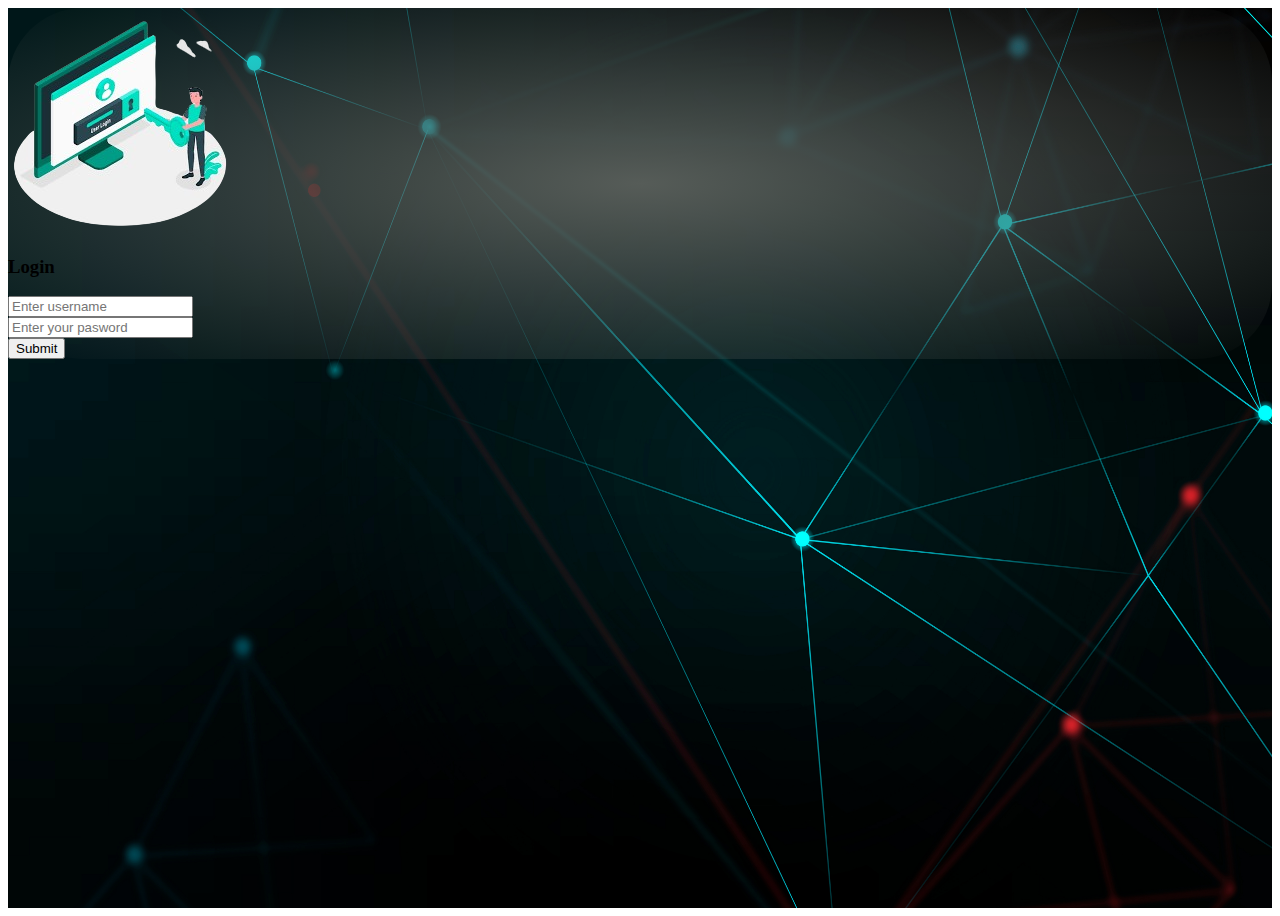
<file: index.html>
<!doctype html>
<html lang="en">
    <head>
        <title>Title</title>
        <!-- Required meta tags -->
        <meta charset="utf-8" />
        <meta
            name="viewport"
            content="width=device-width, initial-scale=1, shrink-to-fit=no"
        />

        <!-- Bootstrap CSS v5.2.1 -->
        <link
            href="https://cdn.jsdelivr.net/npm/bootstrap@5.3.2/dist/css/bootstrap.min.css"
            rel="stylesheet"
            integrity="sha384-T3c6CoIi6uLrA9TneNEoa7RxnatzjcDSCmG1MXxSR1GAsXEV/Dwwykc2MPK8M2HN"
            crossorigin="anonymous"
        />
        <link rel="stylesheet" href="st.css">
        <footer>
            <!-- place footer here -->
        </footer>
        <!-- Bootstrap JavaScript Libraries -->
        <script
            src="https://cdn.jsdelivr.net/npm/@popperjs/core@2.11.8/dist/umd/popper.min.js"
            integrity="sha384-I7E8VVD/ismYTF4hNIPjVp/Zjvgyol6VFvRkX/vR+Vc4jQkC+hVqc2pM8ODewa9r"
            crossorigin="anonymous"
        ></script>

        <script
            src="https://cdn.jsdelivr.net/npm/bootstrap@5.3.2/dist/js/bootstrap.min.js"
            integrity="sha384-BBtl+eGJRgqQAUMxJ7pMwbEyER4l1g+O15P+16Ep7Q9Q+zqX6gSbd85u4mG4QzX+"
            crossorigin="anonymous"
        ></script>
    </head>

    <body >
      <div style="height: 100vh; width: 100%;" class="d-flex justify-content-center align-items-center bg">
        <div class="row w-50 boder shadow p-5 cont">
            <div class="col-sm-6">
                <img src="download__2_-removebg-preview.png" alt="" class="img-fluid">

            </div>

            <div class="col-sm-6">
                <div class="mt-3">
                    <h3 class="text-center  fst-italic text-success">Login</h3>
                    <input type="text" placeholder="Enter username" class="form-control" id="uname">
                
                </div>
                <div class="mt-3">
                    <input type="password" placeholder="Enter your pasword" id="pwd" class="form-control">
                </div>
                <div class="mt-3">
                    <input type="submit" name="" id="" class="btn btn-success form-control" onclick="login()">
                    
                </div>
            </div>

        </div>
      </div>
        <script src="main.js"></script>
    </body>
</html>
</file>
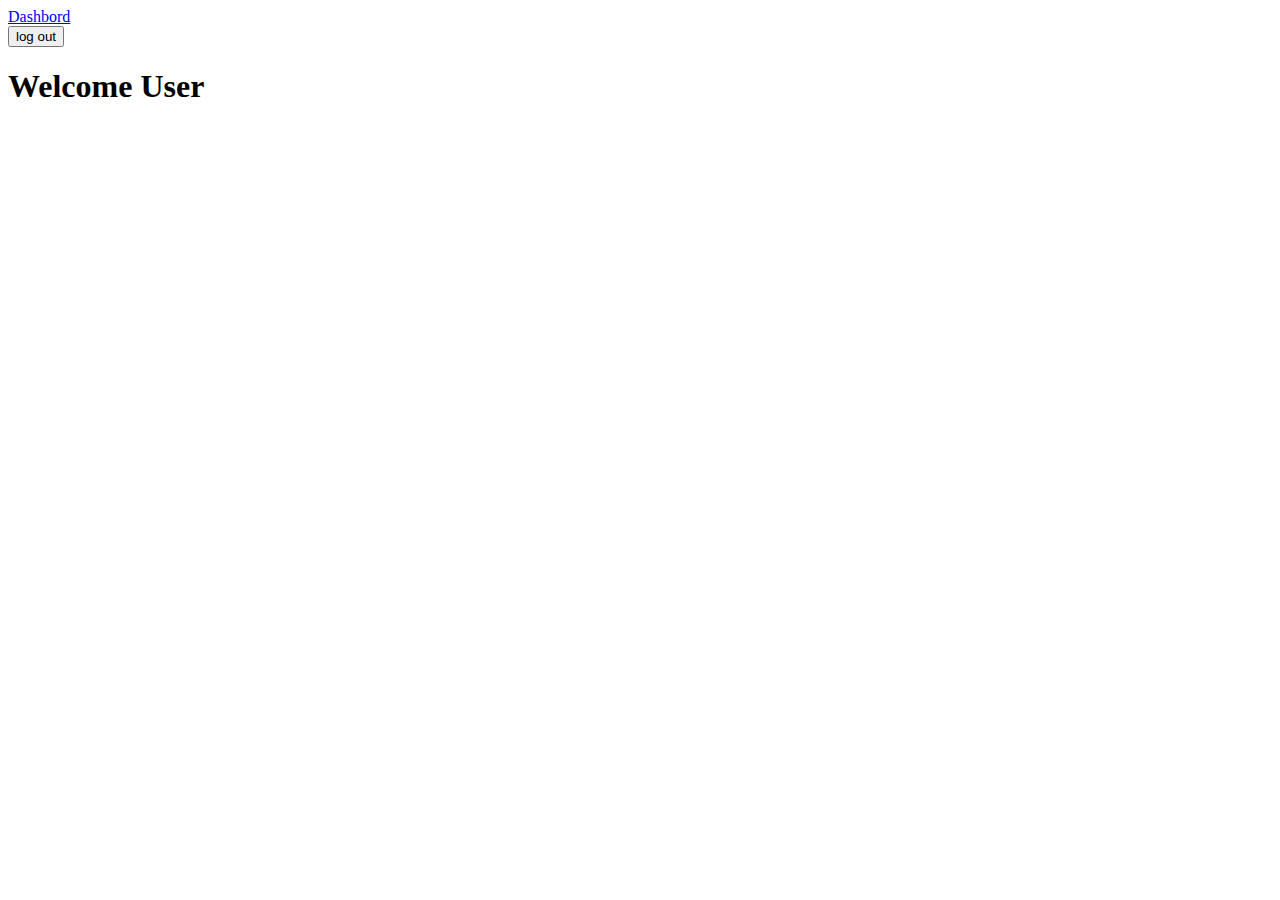
<file: dashbord.html>
<!doctype html>
<html lang="en">
    <head>
        <title>
            
        </title>
        <!-- Required meta tags -->
        <meta charset="utf-8" />
        <meta
            name="viewport"
            content="width=device-width, initial-scale=1, shrink-to-fit=no"
        />

        <!-- Bootstrap CSS v5.2.1 -->
        <link
            href="https://cdn.jsdelivr.net/npm/bootstrap@5.3.2/dist/css/bootstrap.min.css"
            rel="stylesheet"
            integrity="sha384-T3c6CoIi6uLrA9TneNEoa7RxnatzjcDSCmG1MXxSR1GAsXEV/Dwwykc2MPK8M2HN"
            crossorigin="anonymous"
        />
        <script
        src="https://cdn.jsdelivr.net/npm/@popperjs/core@2.11.8/dist/umd/popper.min.js"
        integrity="sha384-I7E8VVD/ismYTF4hNIPjVp/Zjvgyol6VFvRkX/vR+Vc4jQkC+hVqc2pM8ODewa9r"
        crossorigin="anonymous"
    ></script>

    <script
        src="https://cdn.jsdelivr.net/npm/bootstrap@5.3.2/dist/js/bootstrap.min.js"
        integrity="sha384-BBtl+eGJRgqQAUMxJ7pMwbEyER4l1g+O15P+16Ep7Q9Q+zqX6gSbd85u4mG4QzX+"
        crossorigin="anonymous"
    ></script>
    <link rel="stylesheet" href="https://cdnjs.cloudflare.com/ajax/libs/font-awesome/6.5.1/css/all.min.css" integrity="sha512-DTOQO9RWCH3ppGqcWaEA1BIZOC6xxalwEsw9c2QQeAIftl+Vegovlnee1c9QX4TctnWMn13TZye+giMm8e2LwA==" crossorigin="anonymous" referrerpolicy="no-referrer" />
    </head>

    <body>
        

        <nav class="navbar navbar-light bg-info">
            <div class="container-fluid">
              <a class="navbar-brand" href="#">
                <i class="fa-solid fa-house-circle-check fa-beat"></i>
                Dashbord
              </a>
              <div class="ms-auto mr-3">
                <button class="btn btn-outline-danger" onclick="logout()">
                  <i class="fa-solid fa-right-from-bracket fa-fade"></i>  log out</a>
                </button>
              </div>
            </div>
          </nav>
          <h1 class="mt-5">Welcome <span class="text-info" id="h">User</span></h1>

       
    </body>
    <script>
      if(localStorage.getItem("username"))
      {
        h.textContent=localStorage.getItem("username")
      }
      else
      {
        alert("plese login first")
      }
      logout=()=>{
        localStorage.removeItem("username")
        window.location="index.html"
      }

    </script>
</html>
</file>
<file: st.css>
.cont{
    background: radial-gradient(#565c58, transparent);
    border-radius: 75px;

}
.bg{
    background-image:url(abstract-digital-grid-black-background.jpg);
    background-size: 100% 100%;
}
.h-3{

    color: aqua;
}
.bt1{
    width: 308px;
    font-size: 19px;
    border: 2px aqua solid;
}
</file>
